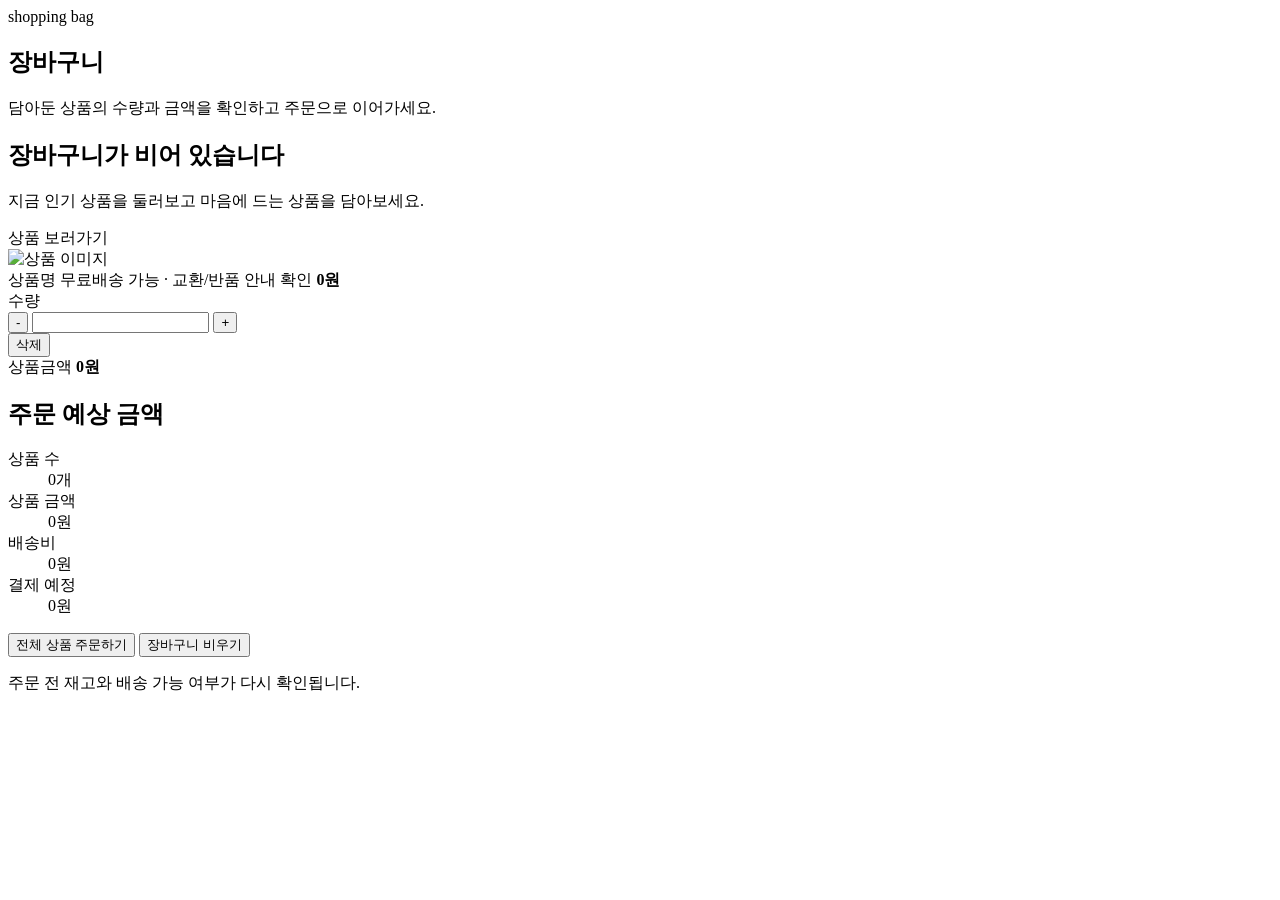
<file: src/main/resources/templates/cart.html>
<!DOCTYPE html>
<html xmlns:th="http://www.thymeleaf.org" xmlns:layout="http://www.w3.org/1999/xhtml"
      layout:decorate="~{layout/default}">
<head>
    <meta charset="UTF-8">
    <title>장바구니 | devMart</title>
</head>
<body>
<section class="dm-cart-page" layout:fragment="content">
    <div class="container">
        <div class="dm-page-head">
            <span class="section-kicker">shopping bag</span>
            <h1>장바구니</h1>
            <p>담아둔 상품의 수량과 금액을 확인하고 주문으로 이어가세요.</p>
        </div>

        <div class="dm-cart-empty" th:if="${#lists.isEmpty(cartList)}">
            <i class="fa fa-shopping-bag" aria-hidden="true"></i>
            <h2>장바구니가 비어 있습니다</h2>
            <p>지금 인기 상품을 둘러보고 마음에 드는 상품을 담아보세요.</p>
            <a class="btn btn-theme" th:href="@{/product/list}">상품 보러가기</a>
        </div>

        <div class="dm-cart-layout" th:if="${not #lists.isEmpty(cartList)}">
            <div class="dm-cart-items">
                <article class="dm-cart-item" th:each="item : ${cartList}">
                    <a class="dm-cart-thumb" th:href="@{/product/detail(productSeq=${item['productSeq']})}">
                        <img th:src="@{${item['imageUrl']}}" onerror="this.src='/images/preparing.png'" alt="상품 이미지">
                    </a>
                    <div class="dm-cart-info">
                        <a class="dm-cart-title" th:href="@{/product/detail(productSeq=${item['productSeq']})}" th:text="${item['productName']}">상품명</a>
                        <span class="dm-cart-meta">무료배송 가능 · 교환/반품 안내 확인</span>
                        <strong class="dm-cart-price" th:data-price="${item['price']}" th:text="${#numbers.formatInteger(item['price'], 0, 'COMMA')} + '원'">0원</strong>
                    </div>
                    <div class="dm-cart-control">
                        <label>수량</label>
                        <div class="dm-cart-stepper">
                            <button type="button" class="cart-qty-minus" aria-label="수량 줄이기">-</button>
                            <input type="number" min="1" name="quantity" th:value="${item['quantity']}" class="cart-qty-input"
                                   th:data-cart-seq="${item['cartSeq']}" th:data-product-seq="${item['productSeq']}">
                            <button type="button" class="cart-qty-plus" aria-label="수량 늘리기">+</button>
                        </div>
                        <button class="dm-text-danger cart-delete-btn" th:data-cart-seq="${item['cartSeq']}" th:data-product-seq="${item['productSeq']}">삭제</button>
                    </div>
                    <div class="dm-cart-line-total">
                        <span>상품금액</span>
                        <strong class="cart-sum" th:text="${#numbers.formatInteger(item['price'] * item['quantity'], 0, 'COMMA')} + '원'">0원</strong>
                    </div>
                </article>
            </div>

            <aside class="dm-order-summary">
                <h2>주문 예상 금액</h2>
                <dl>
                    <div>
                        <dt>상품 수</dt>
                        <dd><span id="cart-total-count">0</span>개</dd>
                    </div>
                    <div>
                        <dt>상품 금액</dt>
                        <dd><span id="cart-total-price">0</span>원</dd>
                    </div>
                    <div>
                        <dt>배송비</dt>
                        <dd id="cart-shipping-price">0원</dd>
                    </div>
                    <div class="dm-summary-total">
                        <dt>결제 예정</dt>
                        <dd><span id="cart-pay-price">0</span>원</dd>
                    </div>
                </dl>
                <button type="button" class="btn btn-theme dm-checkout-btn" id="cart-order-btn">전체 상품 주문하기</button>
                <button type="button" class="btn btn-line dm-clear-btn" id="cart-clear-btn">장바구니 비우기</button>
                <p>주문 전 재고와 배송 가능 여부가 다시 확인됩니다.</p>
            </aside>
        </div>
    </div>

    <script>
        function formatWon(value) {
            return (parseInt(value, 10) || 0).toLocaleString();
        }

        function normalizeQty(input) {
            input.value = Math.max(parseInt(input.value, 10) || 1, 1);
            return parseInt(input.value, 10);
        }

        function updateCartSummary() {
            var totalCount = 0;
            var productTotal = 0;
            document.querySelectorAll('.cart-qty-input').forEach(function(input) {
                var row = input.closest('.dm-cart-item');
                var qty = normalizeQty(input);
                var price = parseInt(row.querySelector('.dm-cart-price').dataset.price, 10) || 0;
                totalCount += qty;
                productTotal += qty * price;
                row.querySelector('.cart-sum').textContent = formatWon(qty * price) + '원';
            });
            var shipping = productTotal >= 50000 || productTotal === 0 ? 0 : 3000;
            document.getElementById('cart-total-count').textContent = totalCount;
            document.getElementById('cart-total-price').textContent = formatWon(productTotal);
            document.getElementById('cart-shipping-price').textContent = shipping === 0 ? '무료' : formatWon(shipping) + '원';
            document.getElementById('cart-pay-price').textContent = formatWon(productTotal + shipping);
        }

        function persistQty(input) {
            $.ajax({
                url: '/cart/update',
                type: 'POST',
                contentType: 'application/json',
                data: JSON.stringify({ cartSeq: input.dataset.cartSeq, quantity: normalizeQty(input) }),
                success: function(res) {
                    if(!res.success) alert('수량 변경 실패: ' + (res.message || '서버 오류'));
                },
                error: function(xhr) {
                    var message = xhr.responseJSON && xhr.responseJSON.message;
                    alert(message === 'LOGIN_REQUIRED' ? '로그인이 필요합니다.' : '수량 변경 실패');
                    if (xhr.status === 401 || message === 'LOGIN_REQUIRED') window.location.href = '/login';
                }
            });
        }

        $(function() { updateCartSummary(); });

        $(document).on('click', '.cart-qty-minus, .cart-qty-plus', function() {
            var input = this.parentElement.querySelector('.cart-qty-input');
            var next = normalizeQty(input) + (this.classList.contains('cart-qty-plus') ? 1 : -1);
            input.value = Math.max(next, 1);
            updateCartSummary();
            persistQty(input);
        });

        $(document).on('change', '.cart-qty-input', function() {
            updateCartSummary();
            persistQty(this);
        });

        $(document).on('click', '#cart-clear-btn', function() {
            if (!confirm('장바구니를 모두 비우시겠습니까?')) return;
            $.ajax({
                url: '/cart/clear',
                type: 'POST',
                contentType: 'application/json',
                data: '{}',
                success: function(res) {
                    if(res > 0 || res.success) location.reload();
                    else alert('비울 장바구니가 없습니다.');
                },
                error: function() { alert('장바구니 비우기 실패'); }
            });
        });

        $(document).on('click', '.cart-delete-btn', function() {
            $.ajax({
                url: '/cart/delete',
                type: 'POST',
                contentType: 'application/json',
                data: JSON.stringify({ cartSeq: this.dataset.cartSeq }),
                success: function(res) {
                    if(res.success) location.reload();
                    else alert('삭제 실패: ' + (res.message || '서버 오류'));
                },
                error: function() { alert('삭제 실패'); }
            });
        });

        $(document).on('click', '#cart-order-btn', function() {
            alert('주문서 화면으로 이동합니다.');
            window.location.href = '/order';
        });
    </script>
</section>
</body>
</html>
</file>
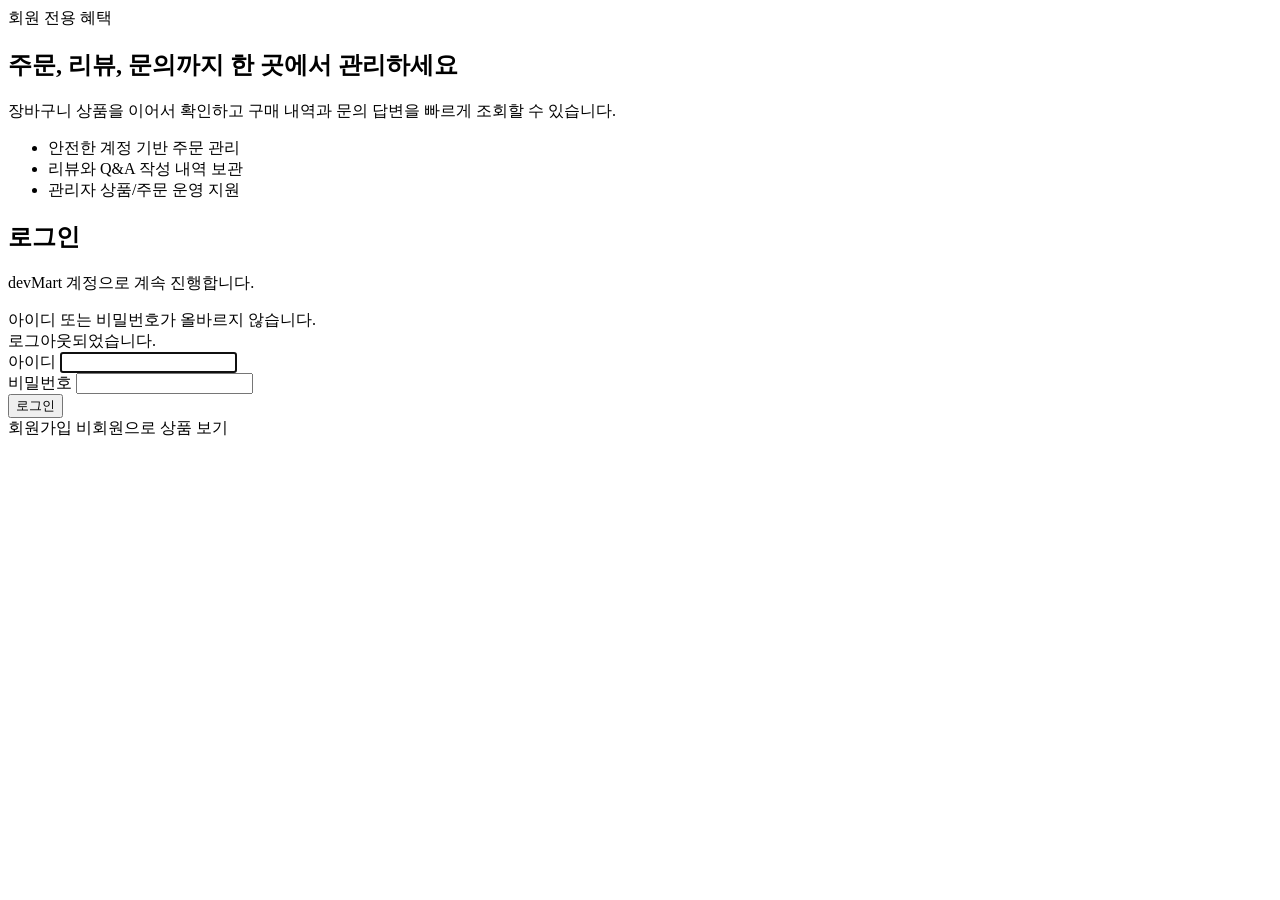
<file: src/main/resources/templates/login.html>
<!DOCTYPE html>
<html xmlns:th="http://www.thymeleaf.org" xmlns:layout="http://www.w3.org/1999/xhtml"
      layout:decorate="~{layout/default}">
<head>
    <meta charset="UTF-8">
    <title>로그인 | devMart</title>
</head>
<body>
<section class="login-page" layout:fragment="content">
    <div class="container">
        <div class="login-shell">
            <div class="login-benefit">
                <span class="section-kicker">회원 전용 혜택</span>
                <h1>주문, 리뷰, 문의까지 한 곳에서 관리하세요</h1>
                <p>장바구니 상품을 이어서 확인하고 구매 내역과 문의 답변을 빠르게 조회할 수 있습니다.</p>
                <ul>
                    <li><i class="fa fa-check"></i> 안전한 계정 기반 주문 관리</li>
                    <li><i class="fa fa-check"></i> 리뷰와 Q&A 작성 내역 보관</li>
                    <li><i class="fa fa-check"></i> 관리자 상품/주문 운영 지원</li>
                </ul>
            </div>
            <div class="login-card">
                <h2>로그인</h2>
                <p class="login-subtitle">devMart 계정으로 계속 진행합니다.</p>
                <div class="alert alert-danger" th:if="${param.error}">아이디 또는 비밀번호가 올바르지 않습니다.</div>
                <div class="alert alert-success" th:if="${param.logout}">로그아웃되었습니다.</div>
                <form method="post" th:action="@{/login}">
                    <div class="form-group">
                        <label for="username">아이디</label>
                        <input autofocus class="form-control" id="username" name="username" required type="text" autocomplete="username"/>
                    </div>
                    <div class="form-group">
                        <label for="password">비밀번호</label>
                        <input class="form-control" id="password" name="password" required type="password" autocomplete="current-password"/>
                    </div>
                    <button class="btn btn-theme btn-login" type="submit">로그인</button>
                </form>
                <div class="login-actions">
                    <a th:href="@{/signup}">회원가입</a>
                    <a th:href="@{/product/list}">비회원으로 상품 보기</a>
                </div>
            </div>
        </div>
    </div>
</section>
</body>
</html>
</file>
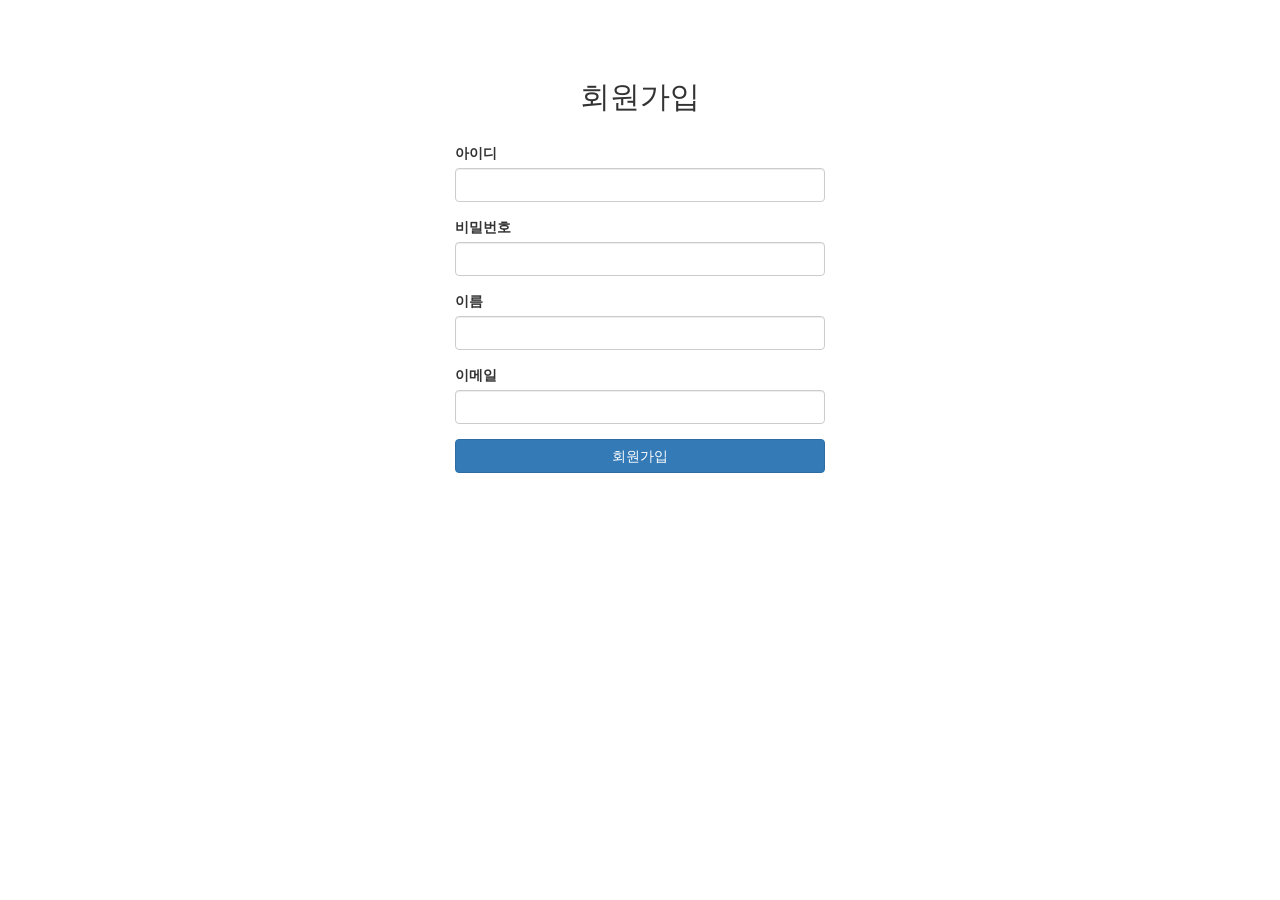
<file: src/main/resources/templates/signup.html>
<!DOCTYPE html>
<html xmlns:th="http://www.thymeleaf.org" xmlns:layout="http://www.w3.org/1999/xhtml"
      layout:decorate="~{layout/default}">
<head>
    <meta charset="UTF-8">
    <title>회원가입 | devMart</title>
    <link rel="stylesheet" th:href="@{/css/style.css}"/>
    <link rel="stylesheet" th:href="@{/css/responsive.css}"/>
    <link crossorigin="anonymous" href="https://cdn.jsdelivr.net/npm/bootstrap@3.4.1/dist/css/bootstrap.min.css"
          rel="stylesheet">
</head>
<body>
<section layout:fragment="content">
    <div class="container" style="max-width:400px;margin:60px auto;">
        <h2 style="text-align:center; margin-bottom:30px;">회원가입</h2>
        <form id="signup-form">
            <div class="form-group">
                <label for="username">아이디</label>
                <input class="form-control" id="username" name="username" required type="text">
            </div>
            <div class="form-group">
                <label for="password">비밀번호</label>
                <input class="form-control" id="password" name="password" required type="password">
            </div>
            <div class="form-group">
                <label for="name">이름</label>
                <input class="form-control" id="name" name="name" required type="text">
            </div>
            <div class="form-group">
                <label for="email">이메일</label>
                <input class="form-control" id="email" name="email" required type="email">
            </div>
            <button class="btn btn-primary btn-block" type="submit">회원가입</button>
        </form>
    </div>

    <script crossorigin="anonymous" src="https://code.jquery.com/jquery-3.6.0.min.js"></script>
    <script th:inline="javascript">
        $('#signup-form').on('submit', function (e) {
            e.preventDefault();
            var data = {
                username: $('#username').val(),
                password: $('#password').val(),
                email: $('#email').val()
            };
            $.ajax({
                url: '/signup',
                type: 'POST',
                contentType: 'application/json',
                data: JSON.stringify(data),
                success: function () {
                    alert('회원가입이 완료되었습니다. 로그인 해주세요.');
                    window.location.href = '/login';
                },
                error: function (xhr) {
                    alert('회원가입 실패: ' + (xhr.responseText || '오류'));
                }
            });
        });
    </script>
</section>
</body>
</html>
</file>
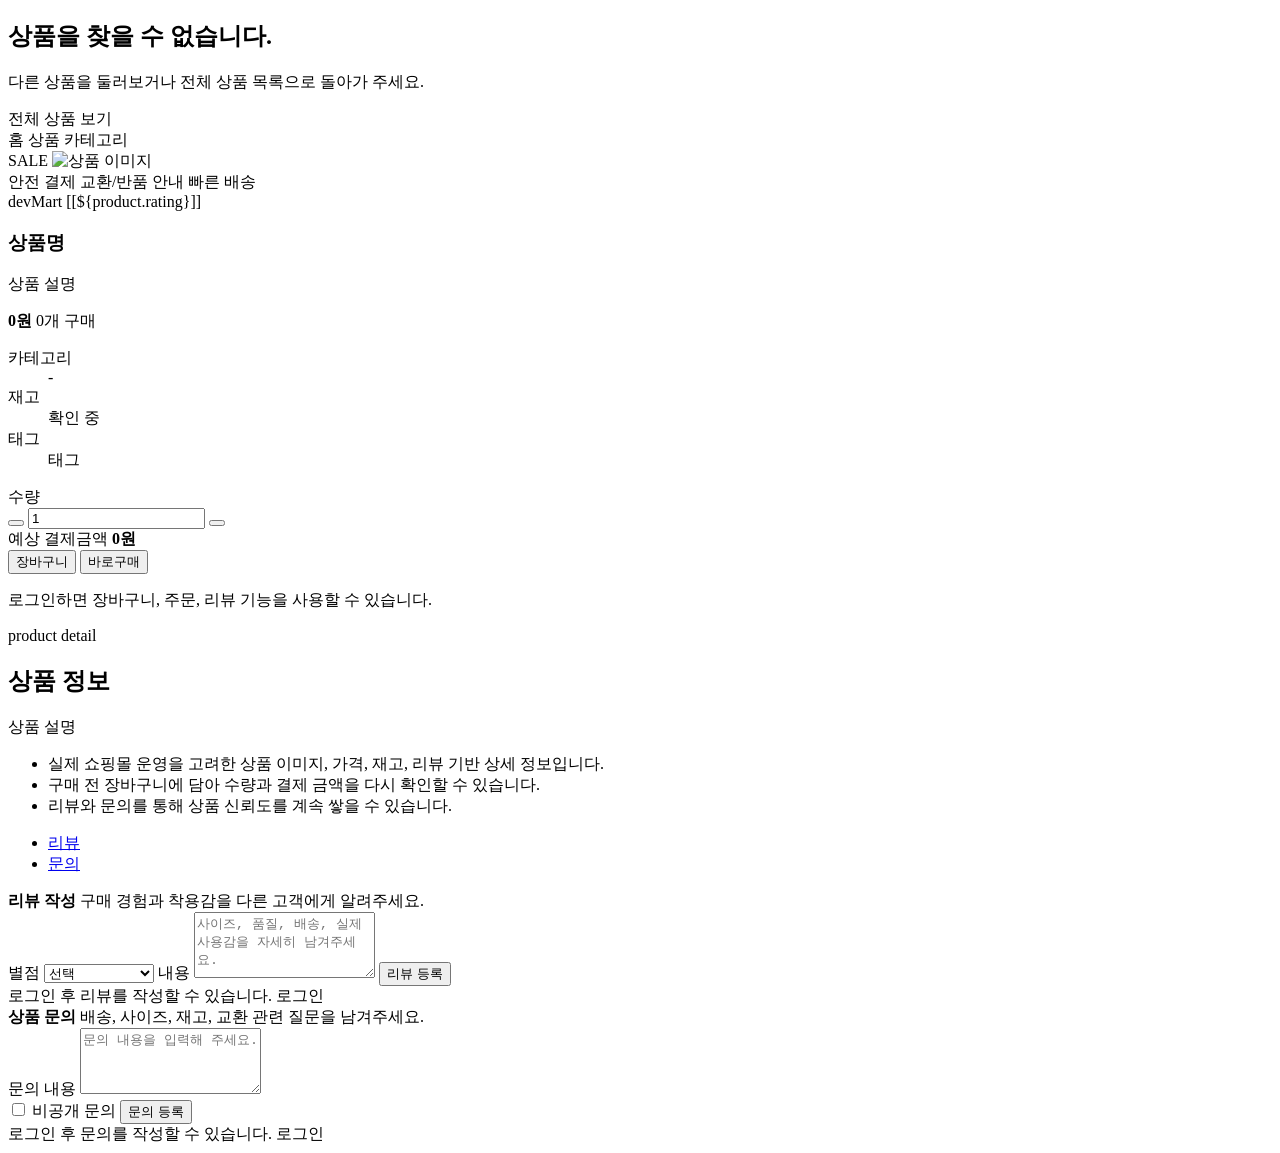
<file: src/main/resources/templates/product/detail.html>
<!DOCTYPE html>
<html xmlns:th="http://www.thymeleaf.org" xmlns:layout="http://www.w3.org/1999/xhtml"
      xmlns:sec="http://www.thymeleaf.org/extras/spring-security"
      layout:decorate="~{layout/default}">
<head>
    <meta charset="UTF-8">
    <title th:text="${product != null ? product.name + ' | devMart' : '상품 상세 | devMart'}">상품 상세 | devMart</title>
</head>
<body>
<section class="product-detail-page" layout:fragment="content">
    <div class="container">
        <th:block th:if="${errorMsg != null}">
            <div class="catalog-empty">
                <i class="fa fa-exclamation-circle"></i>
                <h2 th:text="${errorMsg}">상품을 찾을 수 없습니다.</h2>
                <p>다른 상품을 둘러보거나 전체 상품 목록으로 돌아가 주세요.</p>
                <a th:href="@{/product/list}" class="btn btn-theme">전체 상품 보기</a>
            </div>
        </th:block>

        <th:block th:if="${errorMsg == null}">
            <nav class="detail-breadcrumb" aria-label="현재 위치">
                <a th:href="@{/main}">홈</a>
                <i class="fa fa-angle-right"></i>
                <a th:href="@{/product/list}">상품</a>
                <i class="fa fa-angle-right"></i>
                <a th:href="@{/product/list(categoryType=${product.categoryType})}" th:text="${product.categoryType ?: '카테고리'}">카테고리</a>
            </nav>

            <div class="detail-shell">
                <div class="detail-gallery">
                    <div class="detail-image-main">
                        <span class="product-sale detail-sale" th:if="${product.discountRate != null and product.discountRate > 0}"
                              th:text="${product.discountRate + '% SALE'}">SALE</span>
                        <img th:src="@{${product.imageUrl}}" onerror="this.src='/images/preparing.png'" alt="상품 이미지">
                    </div>
                    <div class="detail-trust-row">
                        <span><i class="fa fa-shield"></i> 안전 결제</span>
                        <span><i class="fa fa-refresh"></i> 교환/반품 안내</span>
                        <span><i class="fa fa-truck"></i> 빠른 배송</span>
                    </div>
                </div>

                <aside class="detail-buy-panel">
                    <div class="detail-brand-row">
                        <span th:text="${product.brand ?: 'devMart'}">devMart</span>
                        <span th:if="${product.rating != null}"><i class="fa fa-star"></i> [[${product.rating}]]</span>
                    </div>
                    <h1 th:text="${product.name}">상품명</h1>
                    <p class="detail-summary" th:text="${product.description ?: '데일리하게 활용하기 좋은 인기 상품입니다.'}">상품 설명</p>

                    <div class="detail-price-row">
                        <strong th:text="${#numbers.formatInteger(product.price, 0, 'COMMA') + '원'}">0원</strong>
                        <span th:if="${product.sellCount != null}" th:text="${#numbers.formatInteger(product.sellCount, 0, 'COMMA') + '개 구매'}">0개 구매</span>
                    </div>

                    <dl class="detail-info-list">
                        <div>
                            <dt>카테고리</dt>
                            <dd th:text="${product.categoryType ?: '-'}">-</dd>
                        </div>
                        <div>
                            <dt>재고</dt>
                            <dd th:text="${product.stock != null ? product.stock + '개' : '확인 중'}">확인 중</dd>
                        </div>
                        <div th:if="${product.tags != null}">
                            <dt>태그</dt>
                            <dd th:text="${product.tags}">태그</dd>
                        </div>
                    </dl>

                    <div class="detail-quantity">
                        <label for="order-quantity">수량</label>
                        <div class="quantity-stepper">
                            <button type="button" class="qty-minus" aria-label="수량 줄이기"><i class="fa fa-minus"></i></button>
                            <input id="order-quantity" type="number" min="1" value="1">
                            <button type="button" class="qty-plus" aria-label="수량 늘리기"><i class="fa fa-plus"></i></button>
                        </div>
                    </div>

                    <div class="detail-total">
                        <span>예상 결제금액</span>
                        <strong id="detail-total-price" th:attr="data-unit-price=${product.price}"
                                th:text="${#numbers.formatInteger(product.price, 0, 'COMMA') + '원'}">0원</strong>
                    </div>

                    <div class="detail-actions">
                        <button class="btn btn-line detail-cart-btn"
                                th:attr="data-product-seq=${product.productSeq},data-product-name=${product.name},data-price=${product.price}"
                                type="button">
                            <i class="fa fa-shopping-cart"></i> 장바구니
                        </button>
                        <button class="btn btn-theme detail-buy-btn"
                                th:attr="data-product-seq=${product.productSeq},data-product-name=${product.name},data-price=${product.price}"
                                type="button">바로구매</button>
                    </div>

                    <p class="detail-login-note" sec:authorize="isAnonymous()">로그인하면 장바구니, 주문, 리뷰 기능을 사용할 수 있습니다.</p>
                </aside>
            </div>

            <section class="detail-content-section">
                <div class="detail-section-heading">
                    <span class="section-kicker">product detail</span>
                    <h2>상품 정보</h2>
                </div>
                <div class="detail-description">
                    <p th:text="${product.description ?: '상품 상세 설명이 준비 중입니다.'}">상품 설명</p>
                    <ul>
                        <li>실제 쇼핑몰 운영을 고려한 상품 이미지, 가격, 재고, 리뷰 기반 상세 정보입니다.</li>
                        <li>구매 전 장바구니에 담아 수량과 결제 금액을 다시 확인할 수 있습니다.</li>
                        <li>리뷰와 문의를 통해 상품 신뢰도를 계속 쌓을 수 있습니다.</li>
                    </ul>
                </div>
            </section>

            <section class="detail-content-section">
                <ul class="nav nav-tabs detail-tabs" id="product-tabs">
                    <li class="active"><a data-toggle="tab" href="#review">리뷰</a></li>
                    <li><a data-toggle="tab" href="#qna">문의</a></li>
                </ul>
                <div class="tab-content detail-tab-content">
                    <div class="tab-pane fade in active" id="review">
                        <div id="review-list" class="commerce-thread-list"></div>
                        <div id="review-form" class="commerce-form-panel">
                            <th:block sec:authorize="isAuthenticated()">
                                <div class="commerce-form-head">
                                    <strong>리뷰 작성</strong>
                                    <span>구매 경험과 착용감을 다른 고객에게 알려주세요.</span>
                                </div>
                                <div class="review-write-grid">
                                    <label for="review-rating">별점</label>
                                    <select id="review-rating" class="form-control">
                                        <option value="">선택</option>
                                        <option value="5">5점 - 아주 만족</option>
                                        <option value="4">4점 - 만족</option>
                                        <option value="3">3점 - 보통</option>
                                        <option value="2">2점 - 아쉬움</option>
                                        <option value="1">1점 - 불만족</option>
                                    </select>
                                    <label for="review-content">내용</label>
                                    <textarea id="review-content" placeholder="사이즈, 품질, 배송, 실제 사용감을 자세히 남겨주세요." class="form-control" rows="4"></textarea>
                                    <button class="btn btn-theme" id="review-submit">리뷰 등록</button>
                                </div>
                            </th:block>
                            <th:block sec:authorize="isAnonymous()">
                                <div class="locked-form">
                                    <span>로그인 후 리뷰를 작성할 수 있습니다.</span>
                                    <a th:href="@{/login}" class="btn btn-line">로그인</a>
                                </div>
                            </th:block>
                        </div>
                    </div>
                    <div class="tab-pane fade" id="qna">
                        <div id="qna-list" class="commerce-thread-list"></div>
                        <div id="qna-form" class="commerce-form-panel">
                            <th:block sec:authorize="isAuthenticated()">
                                <div class="commerce-form-head">
                                    <strong>상품 문의</strong>
                                    <span>배송, 사이즈, 재고, 교환 관련 질문을 남겨주세요.</span>
                                </div>
                                <div class="qna-write-grid">
                                    <label for="qna-question">문의 내용</label>
                                    <textarea id="qna-question" placeholder="문의 내용을 입력해 주세요." class="form-control" rows="4"></textarea>
                                    <div class="qna-write-actions">
                                        <label class="secret-check">
                                            <input type="checkbox" id="qna-secret"> 비공개 문의
                                        </label>
                                        <button class="btn btn-theme" id="qna-submit">문의 등록</button>
                                    </div>
                                </div>
                            </th:block>
                            <th:block sec:authorize="isAnonymous()">
                                <div class="locked-form">
                                    <span>로그인 후 문의를 작성할 수 있습니다.</span>
                                    <a th:href="@{/login}" class="btn btn-line">로그인</a>
                                </div>
                            </th:block>
                        </div>
                    </div>
                </div>
            </section>

            <script th:inline="javascript">
                var productSeq = [[${product.productSeq}]];
                var productName = /*[[${product.name}]]*/ '';
                var productPrice = [[${product.price ?: 0}]];
                var loginUserId = /*[[${loginUserId}]]*/ null;
                var loginUserName = /*[[${loginUserName}]]*/ '';
                var reviewPage = 1;
                var reviewPageSize = 10;

                function escapeHtml(value) {
                    return $('<div>').text(value == null ? '' : value).html();
                }

                function formatPrice(value) {
                    return (parseInt(value, 10) || 0).toLocaleString() + '원';
                }

                function selectedQuantity() {
                    return Math.max(parseInt($('#order-quantity').val(), 10) || 1, 1);
                }

                function updateDetailTotal() {
                    $('#order-quantity').val(selectedQuantity());
                    $('#detail-total-price').text(formatPrice(productPrice * selectedQuantity()));
                }

                function addCurrentProduct(redirectToCart) {
                    var $buttons = $('.detail-cart-btn, .detail-buy-btn');
                    $buttons.prop('disabled', true).addClass('is-loading');
                    $.ajax({
                        url: '/cart/add',
                        type: 'POST',
                        contentType: 'application/json',
                        data: JSON.stringify({
                            productSeq: productSeq,
                            productName: productName,
                            price: productPrice,
                            quantity: selectedQuantity()
                        }),
                        success: function (result) {
                            if (!result || result.success !== true) {
                                alert(result && result.message === 'LOGIN_REQUIRED' ? '로그인 후 장바구니를 이용할 수 있습니다.' : '장바구니에 담지 못했습니다. 잠시 후 다시 시도해 주세요.');
                                if (result && result.message === 'LOGIN_REQUIRED') window.location.href = '/login';
                                return;
                            }
                            if (typeof updateCartSummary === 'function') updateCartSummary();
                            if (redirectToCart) {
                                window.location.href = '/cart.html';
                                return;
                            }
                            if (typeof showCartToast === 'function') {
                                showCartToast('장바구니에 담았습니다.');
                            }
                        },
                        error: function (xhr) {
                            var message = xhr.responseJSON && xhr.responseJSON.message;
                            alert(message === 'LOGIN_REQUIRED' ? '로그인 후 장바구니를 이용할 수 있습니다.' : '장바구니에 담지 못했습니다. 잠시 후 다시 시도해 주세요.');
                            if (xhr.status === 401 || message === 'LOGIN_REQUIRED') window.location.href = '/login';
                        },
                        complete: function () {
                            $buttons.prop('disabled', false).removeClass('is-loading');
                        }
                    });
                }

                function renderPager(totalCount, pageSize, page, className) {
                    var totalPages = Math.ceil((totalCount || 0) / pageSize);
                    if (totalPages <= 1) return '';
                    var html = '<nav><ul class="pagination">';
                    if (page > 1) html += '<li><a href="#" class="' + className + '" data-page="' + (page - 1) + '">&laquo;</a></li>';
                    for (var p = 1; p <= totalPages; p++) {
                        html += '<li' + (p === page ? ' class="active"' : '') + '><a href="#" class="' + className + '" data-page="' + p + '">' + p + '</a></li>';
                    }
                    if (page < totalPages) html += '<li><a href="#" class="' + className + '" data-page="' + (page + 1) + '">&raquo;</a></li>';
                    return html + '</ul></nav>';
                }

                function loadReviews(page) {
                    page = page || 1;
                    $.get('/review/product', {productSeq: productSeq, page: page, size: reviewPageSize}, function (result) {
                        var list = result && Array.isArray(result.reviews) ? result.reviews : [];
                        var html = '';
                        if (list.length === 0) {
                            html = '<div class="thread-empty">아직 리뷰가 없습니다. 첫 리뷰를 남겨보세요.</div>';
                        } else {
                            for (var i = 0; i < list.length; i++) {
                                var r = list[i];
                                var isOwner = loginUserId != null && String(r.userSeq) === String(loginUserId);
                                html += '<article class="thread-item">'
                                    + '<div class="thread-score"><strong>' + escapeHtml(r.rating || '-') + '</strong><span>점</span></div>'
                                    + '<div class="thread-body"><div class="thread-head"><strong>' + escapeHtml(r.userName || '구매자') + '</strong>'
                                    + (isOwner ? '<div class="thread-actions"><button class="thread-action-btn review-edit" data-review-seq="' + r.reviewSeq + '" data-content="' + escapeHtml(r.content || '') + '" data-rating="' + escapeHtml(r.rating || '') + '">수정</button>'
                                    + '<button class="thread-action-btn danger review-del" data-review-seq="' + r.reviewSeq + '">삭제</button></div>' : '')
                                    + '</div><p>' + escapeHtml(r.content || '-') + '</p>'
                                    + '</div></article>';
                            }
                            html += renderPager(result.totalCount || 0, reviewPageSize, page, 'review-page');
                        }
                        $('#review-list').html(html);
                        reviewPage = page;
                    });
                }

                function loadQna(page) {
                    page = page || 1;
                    var pageSize = 10;
                    $.get('/qna/product', {productSeq: productSeq, page: page, size: pageSize}, function (result) {
                        var list = result && Array.isArray(result.qnaList) ? result.qnaList : [];
                        var html = '';
                        if (list.length === 0) {
                            html = '<div class="thread-empty">등록된 문의가 없습니다.</div>';
                        } else {
                            for (var i = 0; i < list.length; i++) {
                                var q = list[i];
                                var isOwner = loginUserId != null && String(q.userSeq) === String(loginUserId);
                                var isAdmin = loginUserName === 'admin';
                                var isSecret = q.isSecret == 1;
                                var questionText = isSecret && !(isOwner || isAdmin) ? '비공개 문의입니다.' : (q.question || '');
                                html += '<article class="thread-item">'
                                    + '<div class="thread-score">' + (isSecret ? '<i class="fa fa-lock"></i>' : '<i class="fa fa-comment-o"></i>') + '</div>'
                                    + '<div class="thread-body"><div class="thread-head"><strong>' + escapeHtml(q.username || '고객') + '</strong>'
                                    + (isOwner ? '<div class="thread-actions"><button class="thread-action-btn qna-edit" data-qna-seq="' + q.qnaSeq + '" data-question="' + escapeHtml(q.question || '') + '">수정</button>'
                                    + '<button class="thread-action-btn danger qna-del" data-qna-seq="' + q.qnaSeq + '">삭제</button></div>' : '')
                                    + '</div><p>' + escapeHtml(questionText) + '</p>'
                                    + '<span class="thread-answer">답변: ' + escapeHtml(q.answer || '답변 대기') + '</span>'
                                    + '</div></article>';
                            }
                            html += renderPager(result.totalCount || 0, pageSize, page, 'qna-page');
                        }
                        $('#qna-list').html(html);
                    });
                }

                $(function () {
                    updateDetailTotal();
                    loadReviews(1);
                    loadQna(1);
                });

                $('.qty-minus').on('click', function () {
                    $('#order-quantity').val(Math.max(selectedQuantity() - 1, 1));
                    updateDetailTotal();
                });
                $('.qty-plus').on('click', function () {
                    $('#order-quantity').val(selectedQuantity() + 1);
                    updateDetailTotal();
                });
                $('#order-quantity').on('change keyup', updateDetailTotal);
                $('.detail-cart-btn').on('click', function () { addCurrentProduct(false); });
                $('.detail-buy-btn').on('click', function () { addCurrentProduct(true); });

                $(document).on('click', '.review-page', function(e) {
                    e.preventDefault();
                    loadReviews(parseInt($(this).data('page'), 10));
                });
                $(document).on('click', '.qna-page', function(e) {
                    e.preventDefault();
                    loadQna(parseInt($(this).data('page'), 10));
                });
                $(document).on('click', '.review-del', function () {
                    if (!confirm('리뷰를 삭제하시겠습니까?')) return;
                    $.ajax({
                        url: '/review/delete',
                        type: 'POST',
                        contentType: 'application/json',
                        data: JSON.stringify({reviewSeq: $(this).data('review-seq')}),
                        success: function () { loadReviews(1); },
                        error: function () { alert('리뷰 삭제 실패'); }
                    });
                });
                $(document).on('click', '.review-edit', function () {
                    var item = $(this).closest('.thread-body');
                    if (item.find('.inline-edit-form').length) return;
                    item.append('<div class="inline-edit-form review-inline-edit"><select class="form-control review-edit-rating"><option value="5">5점</option><option value="4">4점</option><option value="3">3점</option><option value="2">2점</option><option value="1">1점</option></select><textarea class="form-control review-edit-content" rows="3">' + escapeHtml($(this).data('content') || '') + '</textarea><button class="btn btn-theme review-edit-save" data-review-seq="' + $(this).data('review-seq') + '">저장</button></div>');
                    item.find('.review-edit-rating').val(String($(this).data('rating') || '5'));
                });
                $(document).on('click', '.review-edit-save', function () {
                    var form = $(this).closest('.inline-edit-form');
                    $.ajax({
                        url: '/review/update',
                        type: 'POST',
                        contentType: 'application/json',
                        data: JSON.stringify({reviewSeq: $(this).data('review-seq'), rating: form.find('.review-edit-rating').val(), content: form.find('.review-edit-content').val()}),
                        success: function () { loadReviews(1); },
                        error: function () { alert('리뷰 수정 실패'); }
                    });
                });
                $(document).on('click', '.qna-del', function () {
                    if (!confirm('문의를 삭제하시겠습니까?')) return;
                    $.ajax({
                        url: '/qna/delete',
                        type: 'POST',
                        contentType: 'application/json',
                        data: JSON.stringify({qnaSeq: $(this).data('qna-seq')}),
                        success: function () { loadQna(1); },
                        error: function () { alert('문의 삭제 실패'); }
                    });
                });
                $(document).on('click', '.qna-edit', function () {
                    var item = $(this).closest('.thread-body');
                    if (item.find('.inline-edit-form').length) return;
                    item.append('<div class="inline-edit-form qna-inline-edit"><textarea class="form-control qna-edit-input" rows="3">' + escapeHtml($(this).data('question') || '') + '</textarea><button class="btn btn-theme qna-edit-save" data-qna-seq="' + $(this).data('qna-seq') + '">저장</button></div>');
                });
                $(document).on('click', '.qna-edit-save', function () {
                    var form = $(this).closest('.inline-edit-form');
                    $.ajax({
                        url: '/qna/update',
                        type: 'POST',
                        contentType: 'application/json',
                        data: JSON.stringify({qnaSeq: $(this).data('qna-seq'), question: form.find('.qna-edit-input').val()}),
                        success: function () { loadQna(1); },
                        error: function () { alert('문의 수정 실패'); }
                    });
                });
                $('#review-submit').click(function () {
                    if (!$('#review-rating').val() || !$('#review-content').val()) {
                        alert('별점과 리뷰 내용을 입력하세요.');
                        return;
                    }
                    $.ajax({
                        url: '/review/create',
                        type: 'POST',
                        contentType: 'application/json',
                        data: JSON.stringify({ productSeq: productSeq, rating: $('#review-rating').val(), content: $('#review-content').val() }),
                        success: function () {
                            $('#review-rating').val('');
                            $('#review-content').val('');
                            loadReviews(1);
                        },
                        error: function () { alert('리뷰 등록 실패'); }
                    });
                });
                $('#qna-submit').click(function () {
                    if (!$('#qna-question').val()) {
                        alert('문의 내용을 입력하세요.');
                        return;
                    }
                    $.ajax({
                        url: '/qna/create',
                        type: 'POST',
                        contentType: 'application/json',
                        data: JSON.stringify({productSeq: productSeq, question: $('#qna-question').val(), isSecret: $('#qna-secret').is(':checked') ? 1 : 0}),
                        success: function () {
                            $('#qna-question').val('');
                            $('#qna-secret').prop('checked', false);
                            loadQna(1);
                        },
                        error: function () { alert('문의 등록 실패'); }
                    });
                });
            </script>
        </th:block>
    </div>
</section>
</body>
</html>
</file>
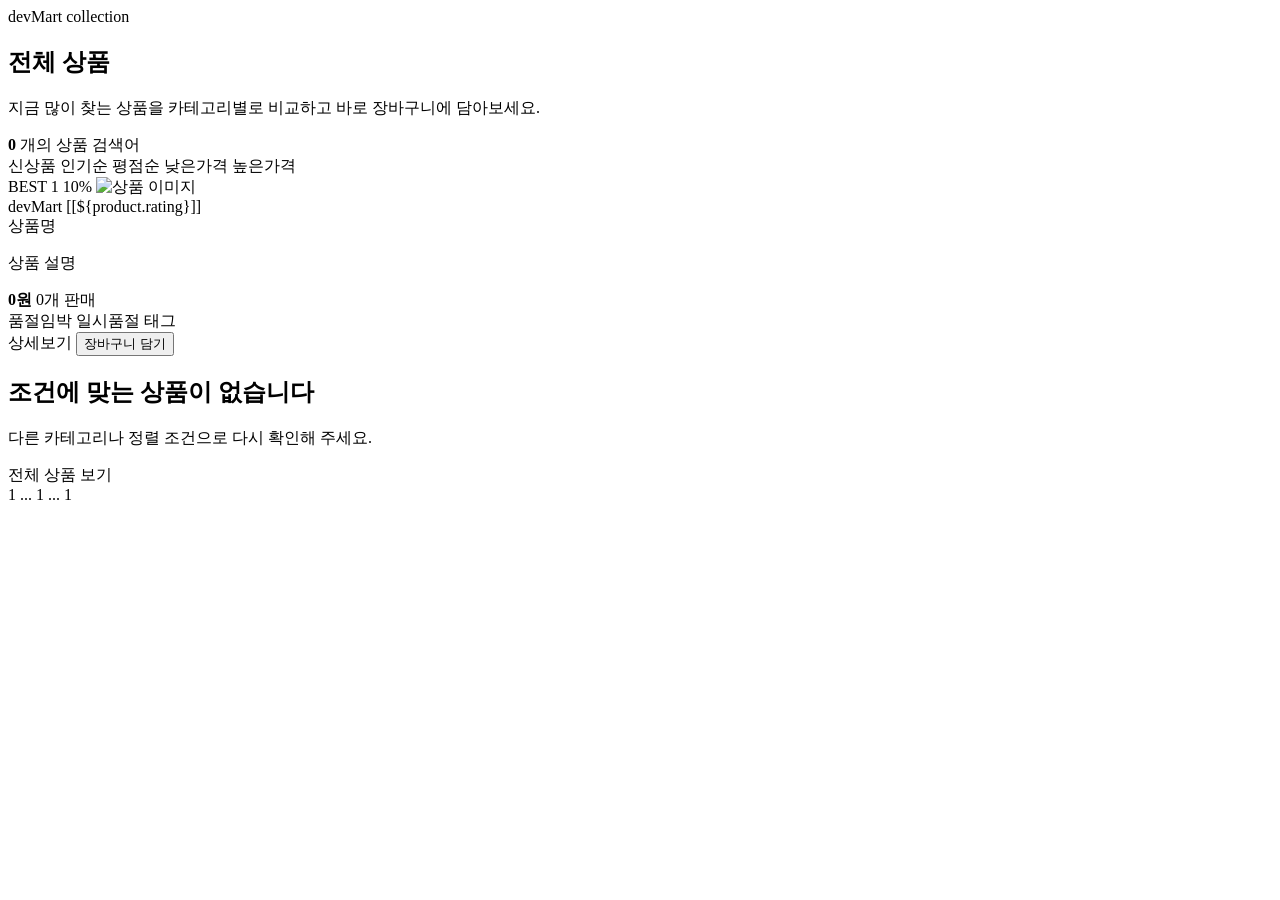
<file: src/main/resources/templates/product/list.html>
<!DOCTYPE html>
<html xmlns:th="http://www.thymeleaf.org" xmlns:layout="http://www.w3.org/1999/xhtml"
      layout:decorate="~{layout/default}">
<head>
    <title th:text="${params.title + ' 상품 | devMart'}">상품 목록 | devMart</title>
    <meta charset="UTF-8">
</head>
<body>
<section class="content product-list-page" layout:fragment="content">
    <div class="product-list-hero">
        <div class="container">
            <span class="section-kicker">devMart collection</span>
            <h1 th:text="${params.title + ' 상품'}">전체 상품</h1>
            <p>지금 많이 찾는 상품을 카테고리별로 비교하고 바로 장바구니에 담아보세요.</p>
        </div>
    </div>

    <div class="container">
        <div class="catalog-toolbar">
            <div>
                <strong th:text="${#numbers.formatInteger(totalCount, 0, 'COMMA')}">0</strong>
                <span>개의 상품</span>
                <span class="catalog-search-label" th:if="${currentSearchKeyword != null and currentSearchKeyword != ''}"
                      th:text="${'검색어: ' + currentSearchKeyword}">검색어</span>
            </div>
            <div class="catalog-sort">
                <a th:classappend="${currentSort == 'new'} ? ' active' : ''"
                   th:href="@{/product/list(categoryType=${currentCategory}, searchKeyword=${currentSearchKeyword}, sort='new')}">신상품</a>
                <a th:classappend="${currentSort == 'popular'} ? ' active' : ''"
                   th:href="@{/product/list(categoryType=${currentCategory}, searchKeyword=${currentSearchKeyword}, sort='popular')}">인기순</a>
                <a th:classappend="${currentSort == 'rating'} ? ' active' : ''"
                   th:href="@{/product/list(categoryType=${currentCategory}, searchKeyword=${currentSearchKeyword}, sort='rating')}">평점순</a>
                <a th:classappend="${currentSort == 'priceLow'} ? ' active' : ''"
                   th:href="@{/product/list(categoryType=${currentCategory}, searchKeyword=${currentSearchKeyword}, sort='priceLow')}">낮은가격</a>
                <a th:classappend="${currentSort == 'priceHigh'} ? ' active' : ''"
                   th:href="@{/product/list(categoryType=${currentCategory}, searchKeyword=${currentSearchKeyword}, sort='priceHigh')}">높은가격</a>
            </div>
        </div>

        <div class="catalog-grid" th:if="${products != null and !#lists.isEmpty(products)}">
            <article class="commerce-product-card" th:each="product, stat : ${products}">
                <a class="product-media" th:href="@{/product/detail(productSeq=${product.productSeq})}">
                    <span class="product-rank" th:if="${stat.index < 3}" th:text="${'BEST ' + (stat.index + 1)}">BEST 1</span>
                    <span class="product-sale" th:if="${product.discountRate != null and product.discountRate > 0}"
                          th:text="${product.discountRate + '%'}">10%</span>
                    <img alt="상품 이미지" onerror="this.src='/images/preparing.png'" th:src="@{${product.imageUrl}}"/>
                </a>
                <div class="commerce-product-body">
                    <div class="product-meta-line">
                        <span th:text="${product.brand ?: 'devMart'}">devMart</span>
                        <span th:if="${product.rating != null}"><i class="fa fa-star"></i> [[${product.rating}]]</span>
                    </div>
                    <a class="commerce-product-title" th:href="@{/product/detail(productSeq=${product.productSeq})}"
                       th:text="${product.name}">상품명</a>
                    <p class="commerce-product-desc" th:text="${product.description ?: '매일 입기 좋은 데일리 셀렉션입니다.'}">상품 설명</p>
                    <div class="commerce-product-price">
                        <strong th:text="${product.price < 0 ? '0원' : #numbers.formatInteger(product.price, 0, 'COMMA') + '원'}">0원</strong>
                        <span th:if="${product.sellCount != null}" th:text="${#numbers.formatInteger(product.sellCount, 0, 'COMMA') + '개 판매'}">0개 판매</span>
                    </div>
                    <div class="commerce-product-tags">
                        <span th:if="${product.stock != null and product.stock <= 5 and product.stock > 0}">품절임박</span>
                        <span th:if="${product.stock != null and product.stock <= 0}">일시품절</span>
                        <span th:if="${product.tags != null}" th:text="${product.tags}">태그</span>
                    </div>
                    <div class="commerce-product-actions">
                        <a class="btn btn-line" th:href="@{/product/detail(productSeq=${product.productSeq})}">상세보기</a>
                        <button class="btn btn-theme add-to-cart-btn"
                                th:attr="data-product-seq=${product.productSeq},data-product-name=${product.name},data-price=${product.price}"
                                type="button">
                            <i class="fa-shopping-cart" aria-hidden="true"></i>
                            <span>장바구니 담기</span>
                        </button>
                    </div>
                </div>
            </article>
        </div>

        <div class="catalog-empty" th:if="${products == null or #lists.isEmpty(products)}">
            <i class="fa fa-search"></i>
            <h2>조건에 맞는 상품이 없습니다</h2>
            <p>다른 카테고리나 정렬 조건으로 다시 확인해 주세요.</p>
            <a th:href="@{/product/list}" class="btn btn-theme">전체 상품 보기</a>
        </div>

        <nav class="catalog-pagination" th:if="${totalPages > 1}" aria-label="상품 페이지">
            <a th:classappend="${currentPage == 1} ? ' disabled' : ''"
               th:href="@{/product/list(categoryType=${currentCategory}, searchKeyword=${currentSearchKeyword}, sort=${currentSort}, page=${currentPage - 1})}">
                <i class="fa fa-angle-left"></i>
            </a>
            <a th:if="${startPage > 1}"
               th:href="@{/product/list(categoryType=${currentCategory}, searchKeyword=${currentSearchKeyword}, sort=${currentSort}, page=1)}">1</a>
            <span class="page-gap" th:if="${startPage > 2}">...</span>
            <a th:each="pageNumber : ${#numbers.sequence(startPage, endPage)}"
               th:classappend="${pageNumber == currentPage} ? ' active' : ''"
               th:href="@{/product/list(categoryType=${currentCategory}, searchKeyword=${currentSearchKeyword}, sort=${currentSort}, page=${pageNumber})}"
               th:text="${pageNumber}">1</a>
            <span class="page-gap" th:if="${endPage < totalPages - 1}">...</span>
            <a th:if="${endPage < totalPages}"
               th:href="@{/product/list(categoryType=${currentCategory}, searchKeyword=${currentSearchKeyword}, sort=${currentSort}, page=${totalPages})}"
               th:text="${totalPages}">1</a>
            <a th:classappend="${currentPage == totalPages} ? ' disabled' : ''"
               th:href="@{/product/list(categoryType=${currentCategory}, searchKeyword=${currentSearchKeyword}, sort=${currentSort}, page=${currentPage + 1})}">
                <i class="fa fa-angle-right"></i>
            </a>
        </nav>
    </div>

    <script th:inline="javascript">
        $(function () {
            if (typeof updateCartSummary === 'function') {
                updateCartSummary();
            }
        });

        $(document).on('click', '.add-to-cart-btn', function () {
            var $button = $(this);
            var productSeq = $(this).data('product-seq');
            var productName = $(this).data('product-name');
            var price = $(this).data('price');
            $button.prop('disabled', true).addClass('is-loading');
            $.ajax({
                url: '/cart/add',
                type: 'POST',
                contentType: 'application/json',
                data: JSON.stringify({productSeq: productSeq, productName: productName, price: price, quantity: 1}),
                success: function (result) {
                    if (!result || result.success !== true) {
                        alert(result && result.message === 'LOGIN_REQUIRED' ? '로그인 후 장바구니를 이용할 수 있습니다.' : '장바구니에 담지 못했습니다. 잠시 후 다시 시도해 주세요.');
                        if (result && result.message === 'LOGIN_REQUIRED') window.location.href = '/login';
                        return;
                    }
                    if (typeof updateCartSummary === 'function') updateCartSummary();
                    if (typeof showCartToast === 'function') {
                        showCartToast('장바구니에 담았습니다.');
                    }
                },
                error: function (xhr) {
                    var message = xhr.responseJSON && xhr.responseJSON.message;
                    alert(message === 'LOGIN_REQUIRED' ? '로그인 후 장바구니를 이용할 수 있습니다.' : '장바구니에 담지 못했습니다. 잠시 후 다시 시도해 주세요.');
                    if (xhr.status === 401 || message === 'LOGIN_REQUIRED') window.location.href = '/login';
                },
                complete: function () {
                    $button.prop('disabled', false).removeClass('is-loading');
                }
            });
        });
    </script>
</section>
</body>
</html>
</file>
